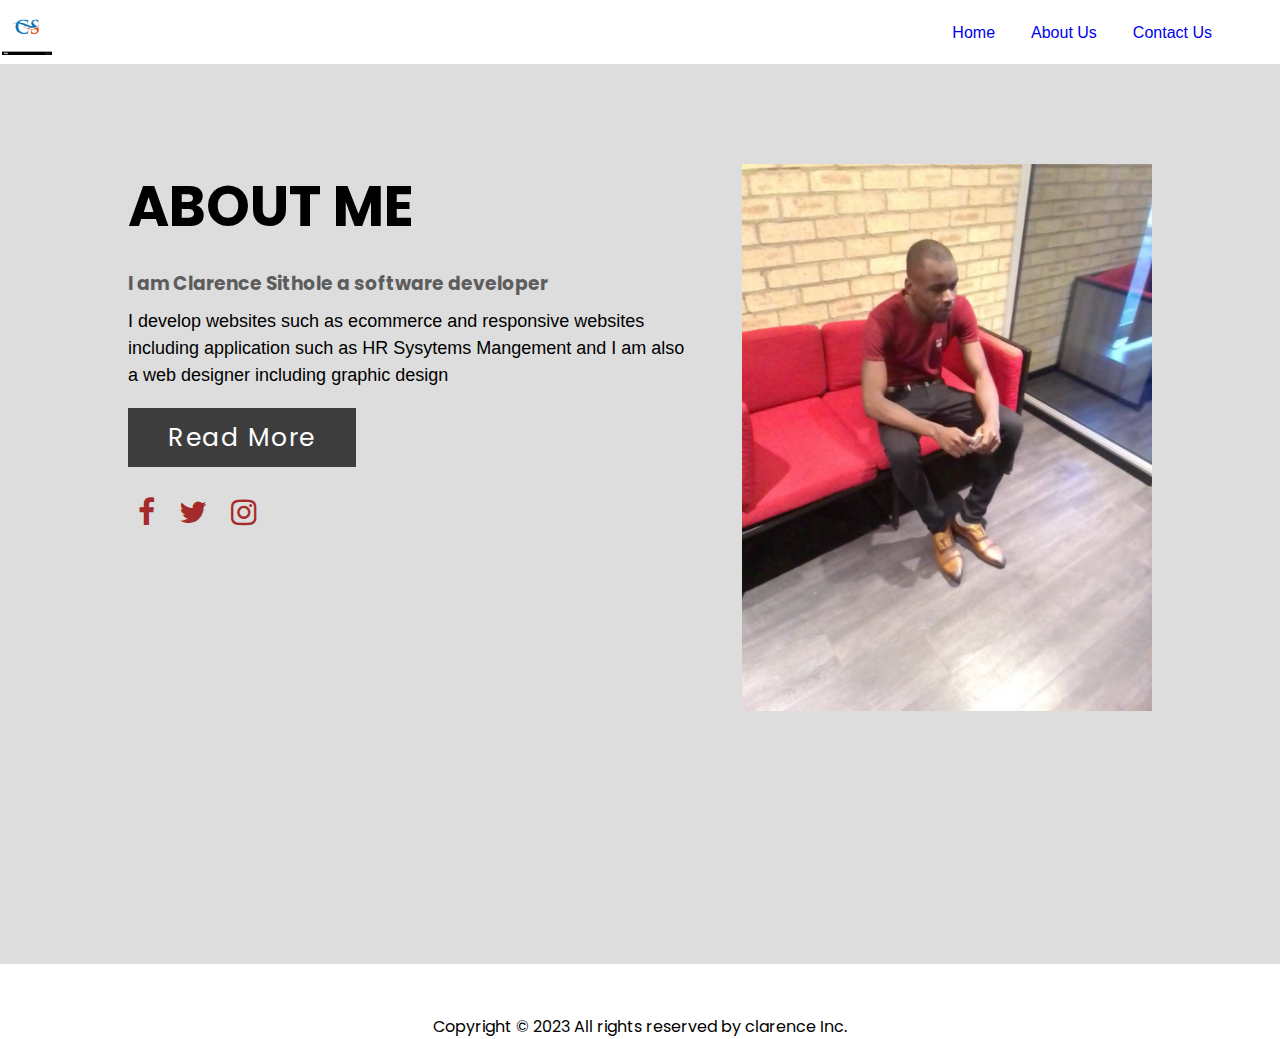
<file: about_us.html>
<!DOCTYPE html>
<html lang="en">
    <link rel="stylesheet" href="https://cdnjs.cloudflare.com/ajax/libs/font-awesome/4.7.0/css/font-awesome.min.css">
    <link rel = "stylesheet" href = "style.css">
 
    <title>About Us</title>
    <body>
    <head>
        <div>
            <table style="width: 100%;">
                <tr>
                    <td>
                        <a href="index.html">
                        <img src="./Icon/cs.jpg"width="50px" alt="">
                    </a>
                </a>
                    </td>
                    <td align="right">
                    <nav 
                    style="margin-right: 50px; 
                    margin-top: 16px;
                    margin-bottom: 16px;
                    margin-left: 16px;">
                        <a href="index.html" style="margin: 16px; text-decoration: none; font-family: Arial;">Home</a>
                        <a href="about_us.html" style="margin: 16px; text-decoration: none; font-family: Arial; ">About Us</a>
                        <a href="contact_us.html" style="margin: 16px; text-decoration: none; font-family: Arial; ">Contact Us</a>
                    </nav>
                </td>
                </tr>
            </table>
        </div>
   </head>
<!--Main------------------------------------------->
<div class="section">
    <div class="container">
        <div class="content-section">
            <div class="title">
                <h1>About Me</h1>
            </div>
                <div class="content">
                    <h3>I am Clarence Sithole a software developer </h3>
                    <p>I develop websites such as ecommerce
                        and responsive websites including application such as HR Sysytems Mangement and I am
                        also a web designer including graphic design</p>
                        <div class="button">
                            <a href="">Read More</a>     
            </div>
        </div>
        <div class="social">
            
                <a href="https://web.facebook.com/Clarence.s.sithole"><i class="fa fa-facebook" aria-hidden="true"></i></a>
                <a href="https://twitter.com/home"><i class="fa fa-twitter" aria-hidden="true"></i></a>
                <a href="https://www.instagram.com/accounts/password/reset/"><i class="fa fa-instagram" aria-hidden="true"></i></a>
            
        </div>
        </div>
        <div class="image-section">
            <img src="./image/clarence.jpg">
        </div>
    </div>
</div>
<!--our footer -->

<footer>
  <br><br><center>Copyright &copy; 2023 All rights reserved by clarence Inc.</center>
</footer>
</body>
</html>
</file>
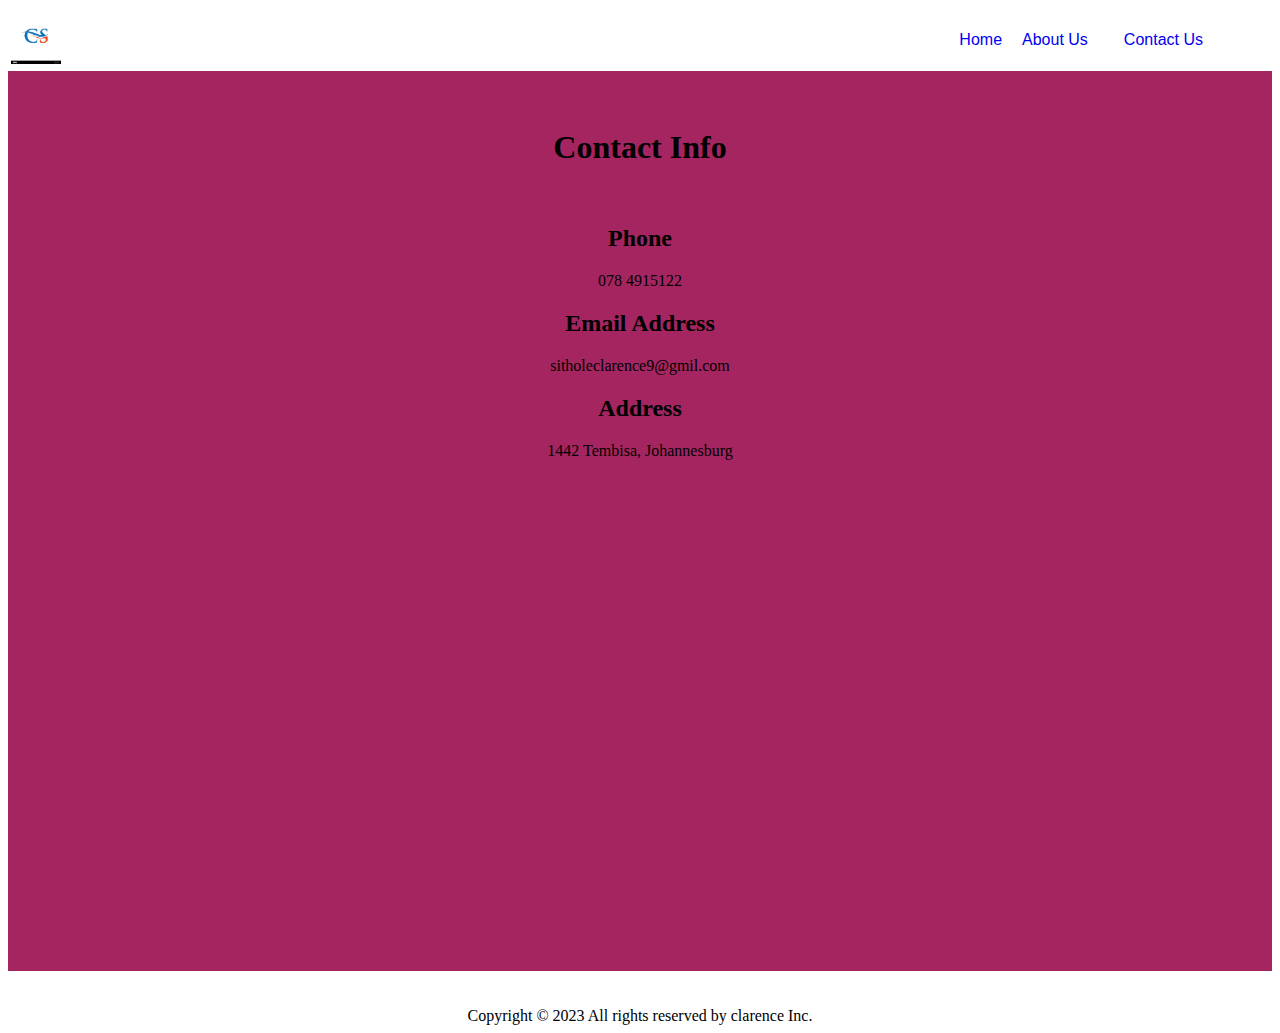
<file: contact_us.html>
<!DOCTYPE html>
<html lang="en">
    <title>Contact Us</title>
    <body>
    <head>
        <div>
            <table style="width: 100%;">
                <tr>
                    <td>
                        <a href="index.html">
                        <img src="./Icon/cs.jpg"width="50px" alt="">
                    </a>
                </a>
                    </td>
                    <td align="right">
                    <nav 
                    style="margin-right: 50px; 
                    margin-top: 16px;
                    margin-bottom: 16px;
                    margin-left: 16px;">
                        <a href="index.html"style="text-decoration: none; font-family: Arial;">Home</a>
                        <a href="about_us.html" style="margin: 16px; text-decoration: none; font-family: Arial; ">About Us</a>
                        <a href="contact_us.html" style="margin: 16px; text-decoration: none; font-family: Arial; ">Contact Us</a>
                    </nav>
                </td>
                </tr>
            </table>
            
        </div>
   </head>
<!--Main------------------------------------------->
<main style="height: 100vh; background-color: #a52561" >
    <br><br>
    <center>
<h1>Contact Info</h1>
<br><h2>Phone</h2>
<p>078 4915122</p>
<h2>Email Address</h2>
<p>sitholeclarence9@gmil.com</p>
<h2>Address</h2>
<p>1442 Tembisa, Johannesburg</p>
</center>

    
   
</main>
 <!--Footer----------------------------------------->
<footer>
    <br><br><center>Copyright &copy; 2023 All rights reserved by clarence Inc.</center>
</footer>
</body>
</html>
</file>
<file: style.css>
@import url('https://fonts.googleapis.com/css2?family=Poppins:ital,wght@0,100;0,200;0,300;0,400;0,500;0,600;0,700;0,800;0,900;1,100;1,200;1,300;1,400;1,500;1,600;1,700;1,800;1,900&display=swap');
* {
	padding: 0;
	margin: 0;
	box-sizing: border-box;
	scroll-behavior: smooth;
}

body {
	height: 100vh;
	display: grid;
	align-items: center;
	font-family: 'Poppins', sans-serif;
}
.contact-wrap {
	width: 100%;
	height: 10%;
	margin: auto;
	display: flex;
	flex-wrap: wrap;
	background-color: #6b6867;
}

.contact-in {
	padding: 30px 30px;
}

.contact-in:nth-child(1) {
	flex: 30%;
	color: #232324;
}

.contact-in:nth-child(2) {
	flex: 45%;
	background: #2e2d2d;
}

.contact-in:nth-child(3) {
	flex: 25%;
	padding: 0;
}

.contact-in h1 {
	font-size: 24px;
	color: #fff;
	text-transform: uppercase;
	font-weight: 500;
	margin-bottom: 20px;
}

.contact-in h2 {
	font-size: 20px;
	font-weight: 400;
	margin-bottom: 15px;
}

.contact-in h2 i {
	font-size: 16px;
	width: 100px;
	height: 10px;
	margin-right: 10px;
	background: #f5f5f5;
	color: #fff;
	border-radius: 50px;
	line-height: 40px;
	text-align: center;
}

.contact-in p {
	font-size: 14px;
	font-weight: 300;
	margin-bottom: 20px;
}

.contact-in ul {
	padding: 0;
	margin: 0;
}

.contact-in ul li {
	list-style: none;
	display: inline-block;
	margin-right: 5px;
	margin-top: 5px;
}

.contact-in ul li a {
	display: block;
	width: 30px;
	height: 30px;
	text-align: center;
	background: #3f04addd;
	border-radius: 50px;
}

.contact-in ul li a i {
	font-size: 14px;
	line-height: 30px;
	color: #fff;
}

.contact-in form {
	width: 100%;
	height: auto;
}

.contact-in-input {
	width: 100%;
	height: 40px;
	margin-bottom: 20px;
	border: 1px solid #fff;
	outline: none;
	padding-left: 5px;
	background: transparent;
	color: #fff;
	font-size: 12px;
	font-weight: 300;
	font-family: 'Poppins', sans-serif;
}

.contact-in-input::placeholder {
	color: #fff;
}

.contact-in-textarea {
	width: 100%;
	height: 140px;
	margin-bottom: 20px;
	border: 1px solid #fff;
	outline: none;
	padding-top: 5px;
	padding-left: 5px;
	background: transparent;
	color: #fff;
	font-size: 12px;
	font-weight: 300;
	font-family: 'Poppins', sans-serif;
}

.contact-in-textarea::placeholder {
	color: #fff;
}

.contact-in-btn {
	width: 100%;
	height: 40px;
	border: 1px solid #fff;
	outline: none;
	background: transparent;
	color: #fff;
	font-size: 12px;
	font-weight: 300;
	font-family: 'Poppins', sans-serif;
	cursor: pointer;
}

.contact-in iframe {
	width: 100%;
	height: 100%;
}

@media only screen and (max-width:480px) {
	.contact-in:nth-child(1) {
		flex: 50%;
	}

	.contact-in:nth-child(2) {
		flex: 50%;
	}

	.contact-in:nth-child(3) {
		flex: 100%;
	}

}

@media only screen and (max-width:360px) {
	.contact-in:nth-child(1) {
		background: url(../Portfolio/image/image2.jpeg);
		flex: 50%;
	}

	.contact-in:nth-child(2) {
		flex: 50%;
	}

	.contact-in:nth-child(3) {
		flex: 100%;
	}

}
.section{
	width: 100%;
	min-height: 100vh;
	background-color: #ddd;
}
.container{
	width: 80%;
	display:block;
	margin: auto;
	padding-top: 100px;
}
.content-section{
	float: left;
	width: 55%;
}
.image-section{
	float: right;
	width: 40%;
}
.image-section img{
	width: 100%;
	height: auto;
}
.content-section .title{
	text-transform: uppercase;
	font-size: 28px;
}
.content-section .content h3{
	margin-top: 20px;
	color: #5d5d5d;
}
.content-section .content p{
	margin-top: 10px;
	font-family: sans-serif;
	font-size: 18px;
	line-height: 1.5;
}
.video-container {
	margin-bottom: 20px;
}
.content-section .content .button {
	margin-top: 30px;
}
.content-section .content .button a{ 
	background-color: #3d3d3d;
	padding: 12px 40px;
	text-decoration: none;
	color: #fff;
	font-size: 25px;
	letter-spacing: 1.5px;
}
.content-section .content .button  a:hover{
	background-color: #a52a2a;
	color: #fff;
	
}
.content-section .social{
	margin-top: 40px;
}
.content-section .social i{
	color: #a52a2a;
	font-size: 30px;
	padding: 0px 10px;
}
.content-section .social i:hover{
	color: #3d3d3d; 
}
@media screen and (max-with: 768px){
	.container{
		width: 80%;
		display:block;
		margin: auto;
		padding-top: 50px;
}
	.content-section{
		float: none;
		width: 100%;
		display: block;
		margin: auto;
	}
	.image-section{
		float: none;
		width: 100%;
		display: block;
		margin: auto;
    }     
	.image-section img{
		height: 100%;
		height: auto;
		display: block;
		margin: auto;
	}
	.content-section .title{
		text-align: center;
		font-size: 19px;
	}
	.content-section .content .button{
		text-align: center;
	}
	.content-section .content .button a{
		padding: 9px 30px;
	}
	

}
</file>
